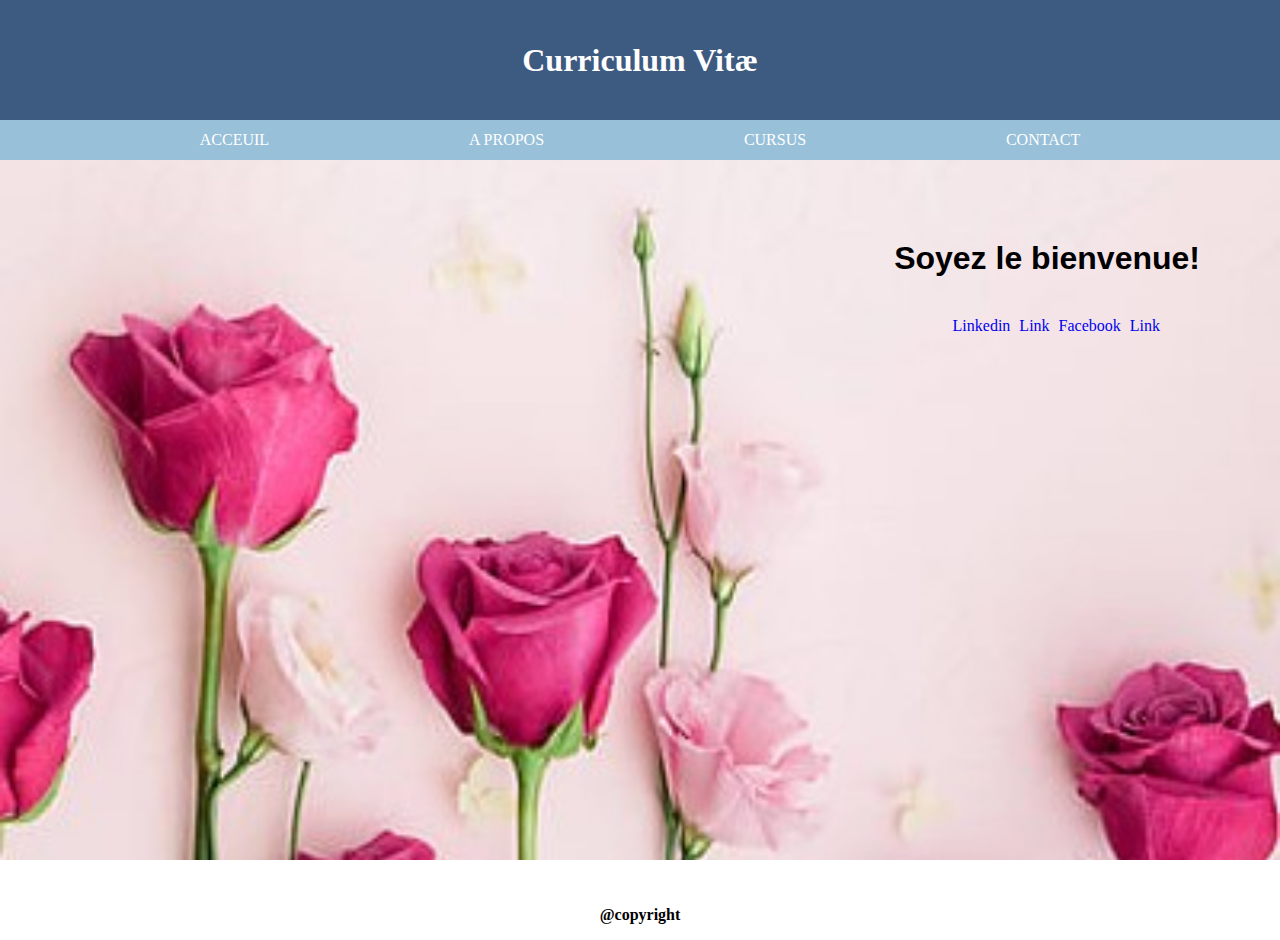
<file: index.html>
<!DOCTYPE html>
<html>
<head>
    <title>Acceuil</title>
    <link rel="stylesheet" href="css/styles.css"/>

</head>
    <body>
    <header>
     <div class="site_description"><h1 >Curriculum Vitæ</h1></div>
        <nav class= "topnav">
            <a href="Index.html">Acceuil</a>
            <a href="Résumé.html">A propos</a>
            <a href="Education.html">Cursus</a> 
            <a href="Contact.html">Contact</a>
            
        </nav>
    </header>
<main class="fond">
    <h1 class="salutations">Soyez le bienvenue!</h1>
  <div class="links">
    <a href="https://www.linkedin.com/in/meriem-souissi-843234174/">Linkedin Link</a>
    <a href=https://www.facebook.com/meriemmimi.souissi>Facebook Link</a>
  </div>
</main>

    <footer>
           <p>@copyright</p> 
    </footer>
</body>
</html>
</file>
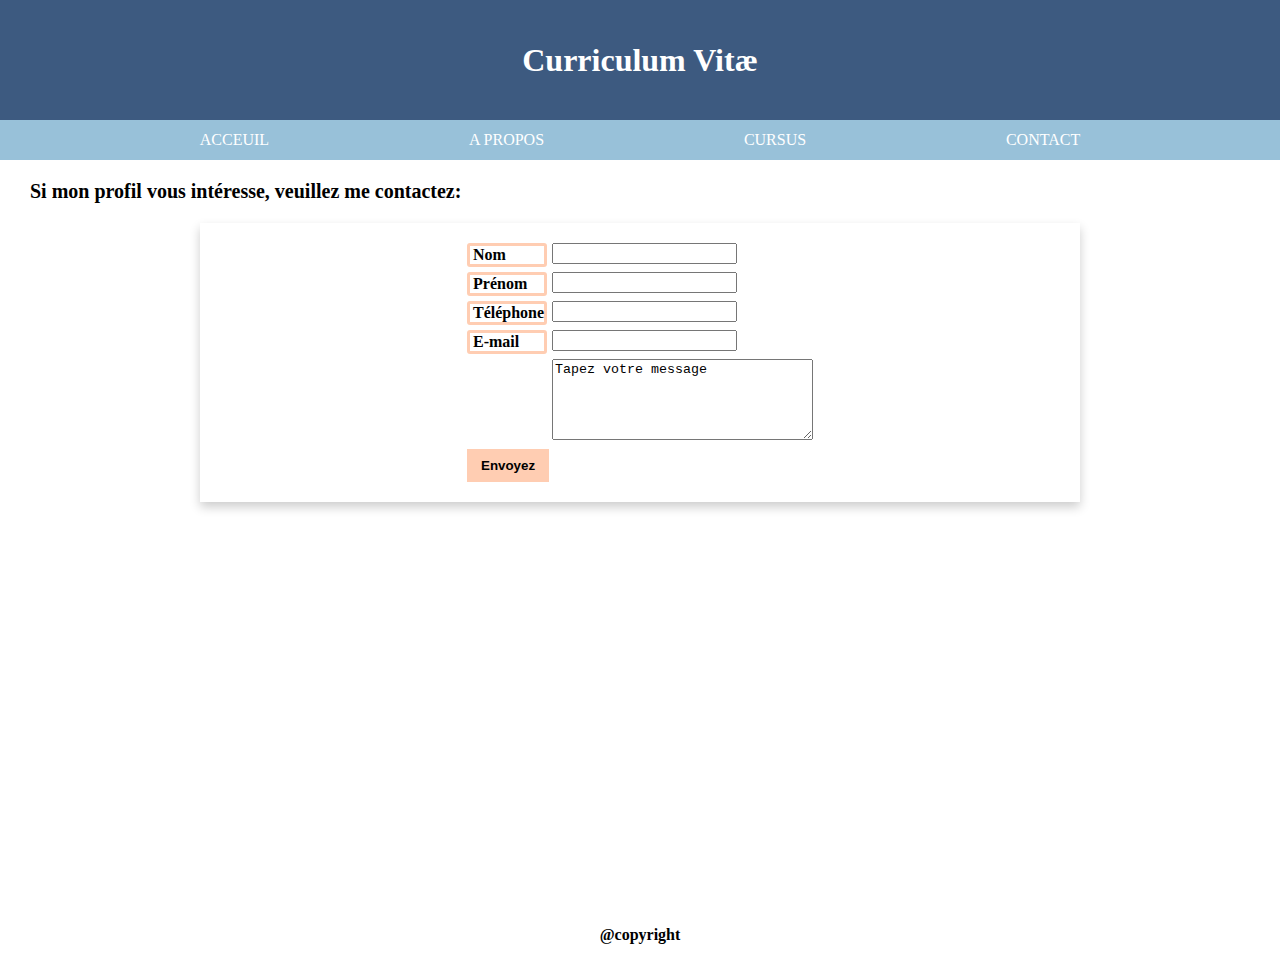
<file: Contact.html>
<!DOCTYPE html>
<html>
    <head>
        <title>Contact</title>
        <link rel="stylesheet" href="css/styles.css"/>
    </head>
    <body>
        <header>
            <div class="site_description"><h1 >Curriculum Vitæ</h1></div>
               <nav class= "topnav">
                   <a href="Index.html">Acceuil</a>
                   <a href="Résumé.html">A propos</a>
                   <a href="Education.html">Cursus</a>
                   <a href="Contact.html">Contact</a>
               </nav>
           </header>

           <main> 
              <p class="phrase">Si mon profil vous intéresse, veuillez me contactez: </p>

              <div class="grid_center">
                <div class="grid_container"> 

                  <div class="column_1">
                    <label>Nom</label> 
                  </div>
                  <div class="column_2">
                    <input type="text"  name = "nom">
                  </div>

                  <div class="column_1">
                   <label>Prénom</label> 
                  </div>
                  <div class="column_2">
                   <input type="text"  name = "prénom">
                  </div>

                  <div class="column_1">
                   <label>Téléphone</label>
                  </div>
                  <div class="column_2">
                   <input type="number"  name = "téléphone">
                  </div>

                  <div class="column_1">
                   <label>E-mail</label> 
                  </div>
                  <div class="column_2">
                   <input type="text"  name = "e-mail"> </input>
                  </div>

                  <div class="column_2_text">
                    <textarea name="message" cols="30" rows="5">Tapez votre message</textarea>
                  </div>
                  <div> 
                    <button type="submit" class="column_1_button">Envoyez</button>
                 </div>
                </div>    
             </div>

             

           </main>

        <footer>
            <p>@copyright</p> 
        </footer>

    </body> 
</html>
</file>
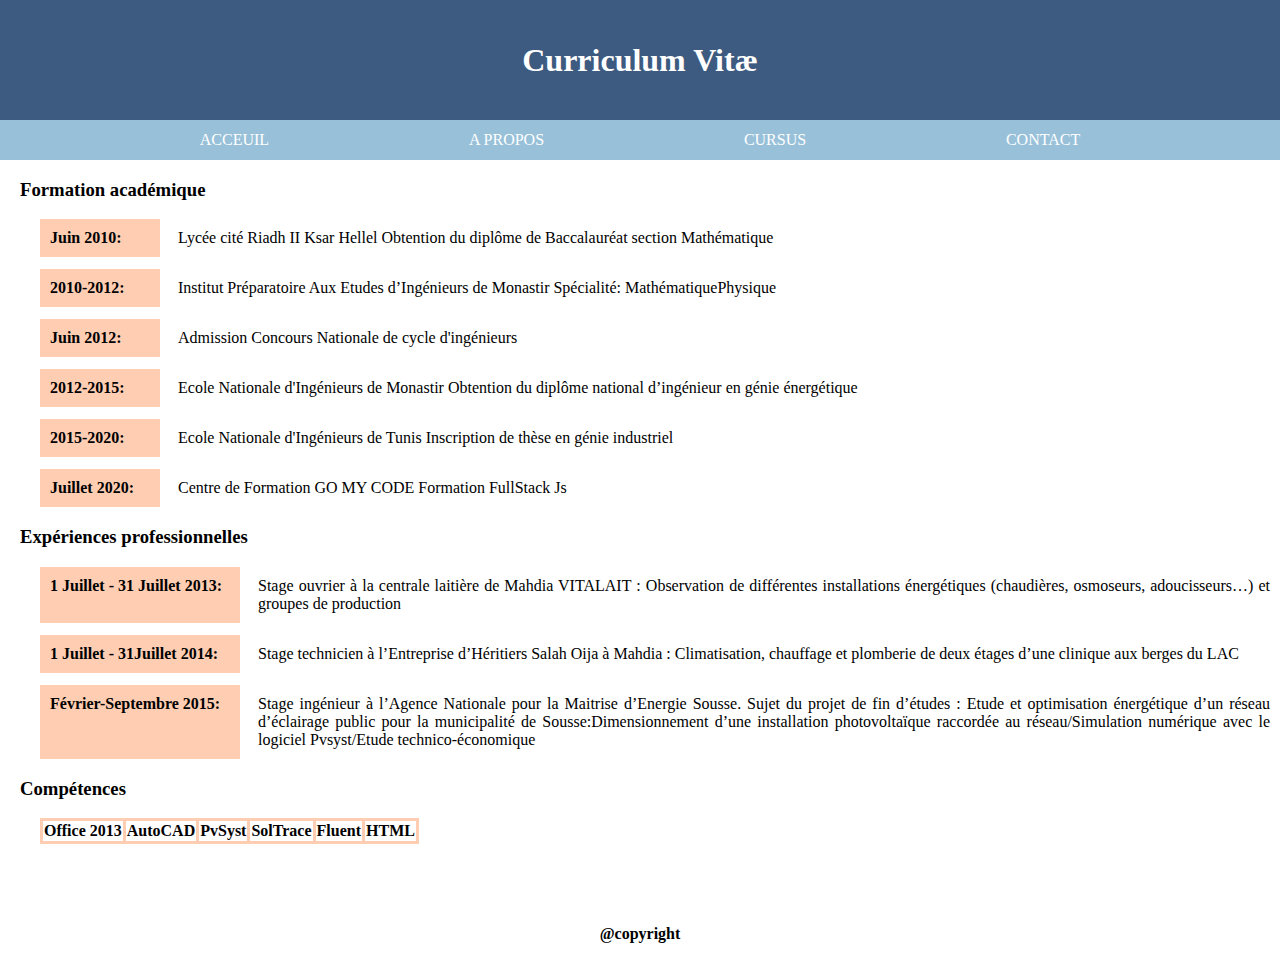
<file: Education.html>
<!DOCTYPE html>
<html>
    <head>
        <title>Education</title>
        <link rel="stylesheet" href="css/styles.css"/>
    </head>
    <body>
        <header>
            <div class="site_description"><h1 >Curriculum Vitæ</h1></div>
               <nav class= "topnav">
                   <a href="Index.html">Acceuil</a>
                   <a href="Résumé.html">A propos</a>
                   <a href="Education.html">Cursus</a>
                   <a href="Contact.html">Contact</a>
               </nav>
           </header>

        <main>
           <h3 class="titre">Formation académique</h3>
             <div class="grid_center_e">
              <div class="grid_container_e">
                <b class="date">Juin 2010:</b> <span>Lycée cité Riadh II Ksar Hellel Obtention du diplôme de Baccalauréat section Mathématique</span>
                <b class="date">2010-2012:</b> <span>Institut Préparatoire Aux Etudes d’Ingénieurs de Monastir Spécialité: MathématiquePhysique</span>
                <b class="date">Juin 2012:</b> <span>Admission Concours Nationale de cycle d'ingénieurs</span>
                <b class="date">2012-2015:</b> <span>Ecole Nationale d'Ingénieurs de Monastir Obtention du diplôme national d’ingénieur en génie énergétique</span>
                <b class="date">2015-2020: </b> <span>Ecole Nationale d'Ingénieurs de Tunis Inscription de thèse en génie industriel</span>
                <b class="date">Juillet 2020:</b> <span>Centre de Formation GO MY CODE Formation FullStack Js</span>
              </div>
             </div>

           <h3 class="titre">Expériences professionnelles</h3>
             <div class="grid_center_s">
              <div class="grid_container_s">
                <b class="date">1 Juillet - 31 Juillet 2013:</b> <span>Stage ouvrier à la centrale laitière de Mahdia VITALAIT : Observation de différentes installations énergétiques (chaudières, osmoseurs, adoucisseurs…) et groupes de production</span>
                <b class="date">1 Juillet - 31Juillet 2014:</b> <span>Stage technicien à l’Entreprise d’Héritiers Salah Oija à Mahdia : Climatisation, chauffage et plomberie de deux étages d’une clinique aux berges du LAC</span>
                <b class="date">Février-Septembre 2015:</b> <span>Stage ingénieur à l’Agence Nationale pour la Maitrise d’Energie Sousse. Sujet du projet de fin d’études : Etude et optimisation énergétique d’un réseau d’éclairage public pour la municipalité de Sousse:Dimensionnement d’une installation photovoltaïque raccordée au réseau/Simulation numérique avec le logiciel Pvsyst/Etude technico-économique</span>
              </div>
             </div>

           <h3 class="titre">Compétences</h3>
          <table>
        <tr>
            <th>
                Office 2013
            </th>
            <th>
                AutoCAD
            </th>
            <th>
                PvSyst
            </th>
            <th>
                SolTrace
            </th>
            <th>
                Fluent
            </th>
            <th>
                HTML
            </th>
        </tr>
         </table> <br/>
        </main>

        <footer>   
            <p>@copyright</p> 
        </footer>
    </body>
</html>
</file>
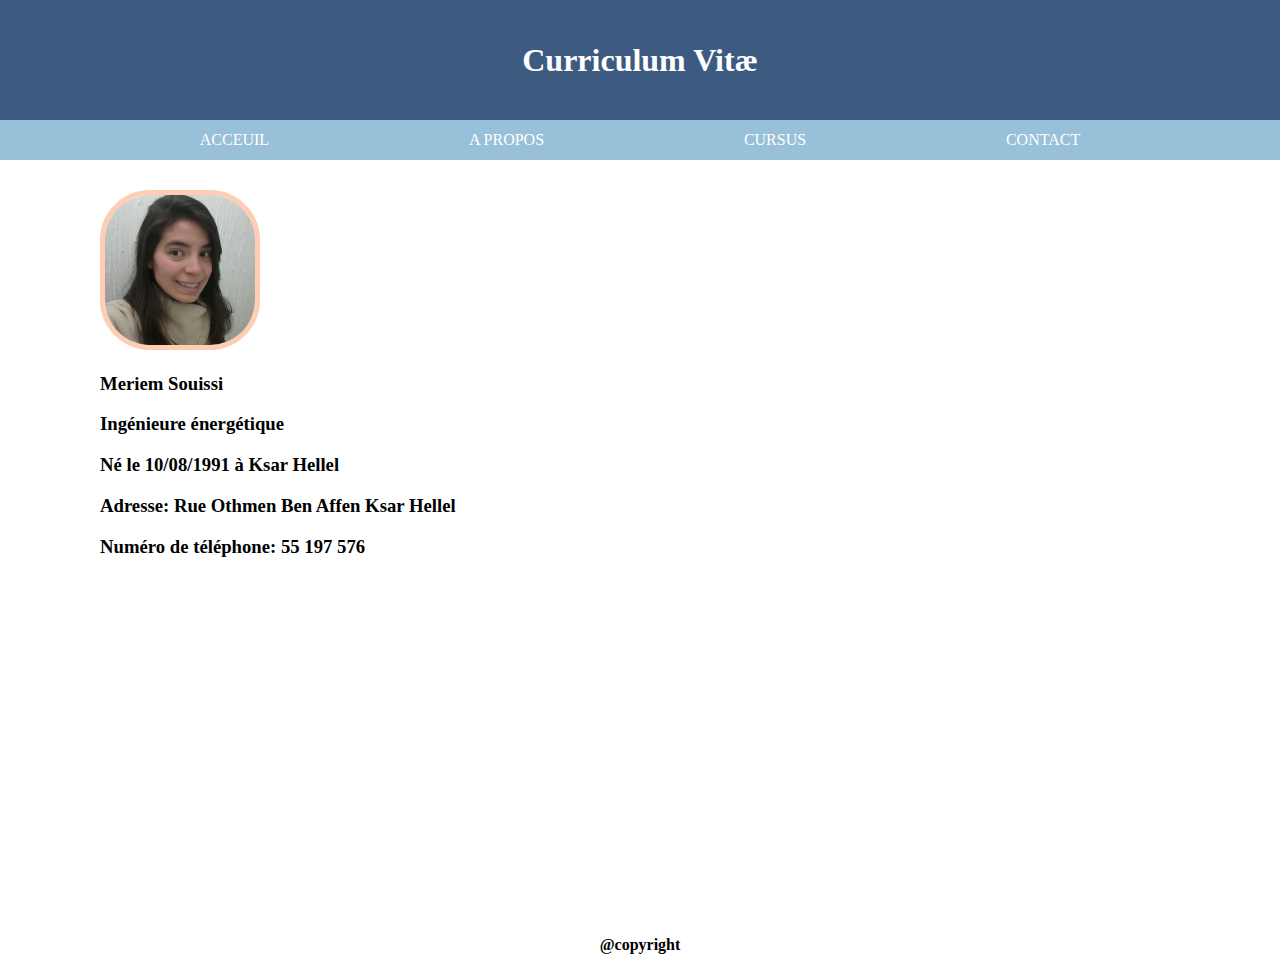
<file: Résumé.html>
<!DOCTYPE html>
<html>
    <head>
        <title>Résumé</title>
        <link rel="stylesheet" href="css/styles.css"/>
    </head>
    <body>
        <header>
            <div class="site_description"><h1 >Curriculum Vitæ</h1></div>
               <nav class= "topnav">
                   <a href="Index.html">Acceuil</a>
                   <a href="Résumé.html">A propos</a>
                   <a href="Education.html">Cursus</a>
                   <a href="Contact.html">Contact</a>
               </nav>
           </header>
       <main class="apropos">
            <img src="res/ma photo.jpg" alt="ma photo" width="150">   
            <h3>Meriem Souissi</h3>
            <h3>Ingénieure énergétique</h3>
            <h3>Né le 10/08/1991 à Ksar Hellel</h3>
            <h3>Adresse: Rue Othmen Ben Affen Ksar Hellel</h3>
            <h3>Numéro de téléphone: 55 197 576</h3>
            
        </main>
            

        <footer>
            <p>@copyright</p> 
    </footer>
    </body>
</html>
</file>
<file: css/styles.css>
body{
    margin: 0px;
  }
  .site_description{
    display: block;
    height:120px;
    margin: 0;
    display: flex;
    justify-content: center;
    align-items: center;
    background-color: #3d5a80;
    color: white;
  }

  .topnav{
height:40px;
display: flex;
justify-content:space-evenly;
align-items: center;
background-color: #98c1d9;
  }

  .topnav a{
text-decoration: none;
text-transform: uppercase;
color: white;
  }

  .topnav a:hover{
font-weight:bold;
  }

  main{
    height: 700px;
  }

  footer{
    display: flex;
    justify-content: center;
    align-items: center;
    margin-top: 30px;
  }
  footer p{
    font-weight: bold;
  }
/* Index */
  .fond{
    margin-top: 0px;
    background-image: url(../res/fond.jpg) ;
    background-size: 100%;
  }
  .salutations{
    font-family: Verdana, Geneva, Tahoma, sans-serif;
    font-size:xX-large;
    text-align: right;
    margin: 0px 80px 0px 0px;
    padding-top: 80px;
  }
  .links{
    text-align: right;
    margin: 40px 120px 0px 0px;
    word-spacing: 5px;
  }
  .links a{
  text-decoration: none;
  }
  /* Contact */
  .grid_center{
    display: flex;
    justify-content: center;
    box-shadow: 0px 5px 10px 0px rgba(0, 0, 0, 0.2);
    margin: 0px 200px 0px 200px;
    padding: 20px 0px 20px 0px
  }
  .grid_container{
    display:grid;
    grid-template-columns:80px auto ;
    grid-gap: 5px;
  }
  .column_1{
  padding: 0px 3px;
  border-radius: 3px;
  border: 3px solid #ffcdb2;
  font-weight: bold;
  }
 
  .column_2_text{
    grid-column-start:2 ;
  }
  .column_1_button{
    grid-column-start:2 ;
    background-color:#ffcdb2;
    color: black;
    font-weight: bold;
    border: 8px solid #ffcdb2;
  }
 .phrase{
   margin-left:30px;
   font-weight: bold;
   font-size: 20px;
 }

/* Cursus */
.grid_center_e{
  margin-left: 40px;
}
.grid_container_e{
  display:grid;
  grid-template-columns:120px auto ;
  grid-column-gap: 8px;
  grid-row-gap: 12px;
}
.grid_center_s{
  display: flex;
  justify-content: center;
}
.grid_container_s{
  display:grid;
  grid-template-columns:200px auto ;
  grid-column-gap: 8px;
  grid-row-gap: 12px;
  margin-left: 40px;
}
.titre{
  margin-left: 20px;
}
.date{
  background-color: #ffcdb2;
  color: black;
  padding: 10px;
}
span{
  padding: 10px;
  text-align: justify;
}
table {
  border-collapse: collapse;
  margin-left: ;
}

table, th, td {
  border: 3px solid #ffcdb2;
  margin-left: 40px;
}

/* A propos */
.apropos{
margin: 30px 150px 30px 100px;
}
img{
  border-radius: 50px;
  border: 5px solid #ffcdb2;
}
</file>
